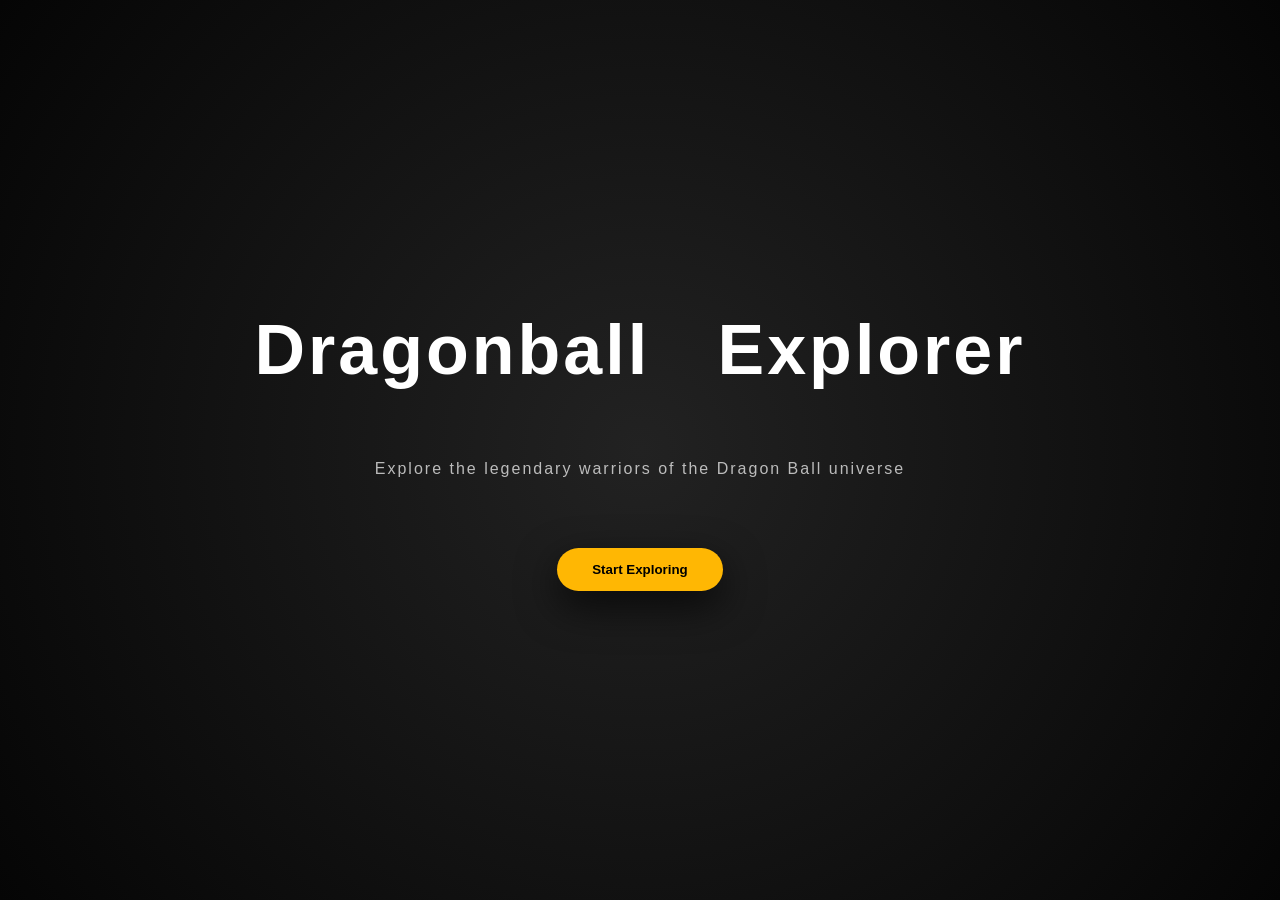
<file: index.html>
<!DOCTYPE html>
<html lang="en">

<head>
    <meta charset="UTF-8">
    <meta name="viewport" content="width=device-width, initial-scale=1.0">
    <title>Document</title>
    <link rel="stylesheet" href="style.css">
</head>

<body>
    <section class="hero">
        <h1 class="glow-title">
            <span>D</span><span>r</span><span>a</span><span>g</span><span>o</span><span>n</span><span>b</span><span>a</span><span>l</span><span>l</span>
            <span>&nbsp;</span>
            <span>E</span><span>x</span><span>p</span><span>l</span><span>o</span><span>r</span><span>e</span><span>r</span>
        </h1>

        <p>Explore the legendary warriors of the Dragon Ball universe</p>
        <button id="button">Start Exploring</button>
    </section>
</body>
<script src="script.js"></script>

</html>
</file>
<file: style.css>
* {
    margin: 0;
    padding: 0;
    box-sizing: border-box;
    font-family: arial;
}

body {
    background: radial-gradient(circle at top, #1a1a1a, #050505);
    color: #fff;
    overflow-x: hidden;
}

.hero {
    height: 100vh;
    display: flex;
    flex-direction: column;
    align-items: center;
    justify-content: center;
    text-align: center;
    background: radial-gradient(circle at center, #222, #050505);
    gap: 50px;

    >h1 {
        font-size: 70px;
        letter-spacing: 3px;
    }

    >p {
        margin: 20px 0;
        opacity: .7;
        letter-spacing: 2px;
    }

    >button {
        padding: 14px 35px;
        border: none;
        border-radius: 30px;
        background: #ffb703;
        color: #000;
        font-weight: bold;
        cursor: pointer;
        box-shadow: 0 15px 40px rgba(0, 0, 0, .7);
        transition: .3s;

        &:hover {
            transform: scale(1.1);
            box-shadow: 0 0px 40px rgba(0, 0, 0);
        }
    }
}

.glow-title span {
    display: inline-block;
    color: #fff;
    animation: glow 6s linear infinite;
}


.glow-title span:nth-child(1) {
    animation-delay: 0s
}

.glow-title span:nth-child(2) {
    animation-delay: .12s
}

.glow-title span:nth-child(3) {
    animation-delay: .24s
}

.glow-title span:nth-child(4) {
    animation-delay: .36s
}

.glow-title span:nth-child(5) {
    animation-delay: .48s
}

.glow-title span:nth-child(6) {
    animation-delay: .60s
}

.glow-title span:nth-child(7) {
    animation-delay: .72s
}

.glow-title span:nth-child(8) {
    animation-delay: .84s
}

.glow-title span:nth-child(9) {
    animation-delay: .96s
}

.glow-title span:nth-child(10) {
    animation-delay: 1.08s
}

.glow-title span:nth-child(11) {
    animation-delay: 1.20s
}

.glow-title span:nth-child(12) {
    animation-delay: 1.32s
}

.glow-title span:nth-child(13) {
    animation-delay: 1.44s
}

.glow-title span:nth-child(14) {
    animation-delay: 1.56s
}

.glow-title span:nth-child(15) {
    animation-delay: 1.68s
}

.glow-title span:nth-child(16) {
    animation-delay: 1.80s
}

.glow-title span:nth-child(17) {
    animation-delay: 1.92s
}

.glow-title span:nth-child(18) {
    animation-delay: 2.04s
}

.glow-title span:nth-child(19) {
    animation-delay: 2.16s
}

.glow-title span:nth-child(20) {
    animation-delay: 2.28s
}

.glow-title span:nth-child(21) {
    animation-delay: 2.40s
}

.glow-title span:nth-child(22) {
    animation-delay: 2.52s
}

.glow-title span:nth-child(23) {
    animation-delay: 2.64s
}

.glow-title span:nth-child(24) {
    animation-delay: 2.76s
}


@keyframes glow {
    0% {
        color: #fff;
        text-shadow: none
    }

    25% {
        color: #ffb703;
        text-shadow: 0 0 12px rgba(255, 184, 3, 0.676);
        text-shadow: 0 0 12px rgba(3, 16, 255, 0.644)
    }

    50% {
        color: #fff;
        text-shadow: none
    }

    100% {
        color: #fff;
        text-shadow:none
    }
}
</file>
